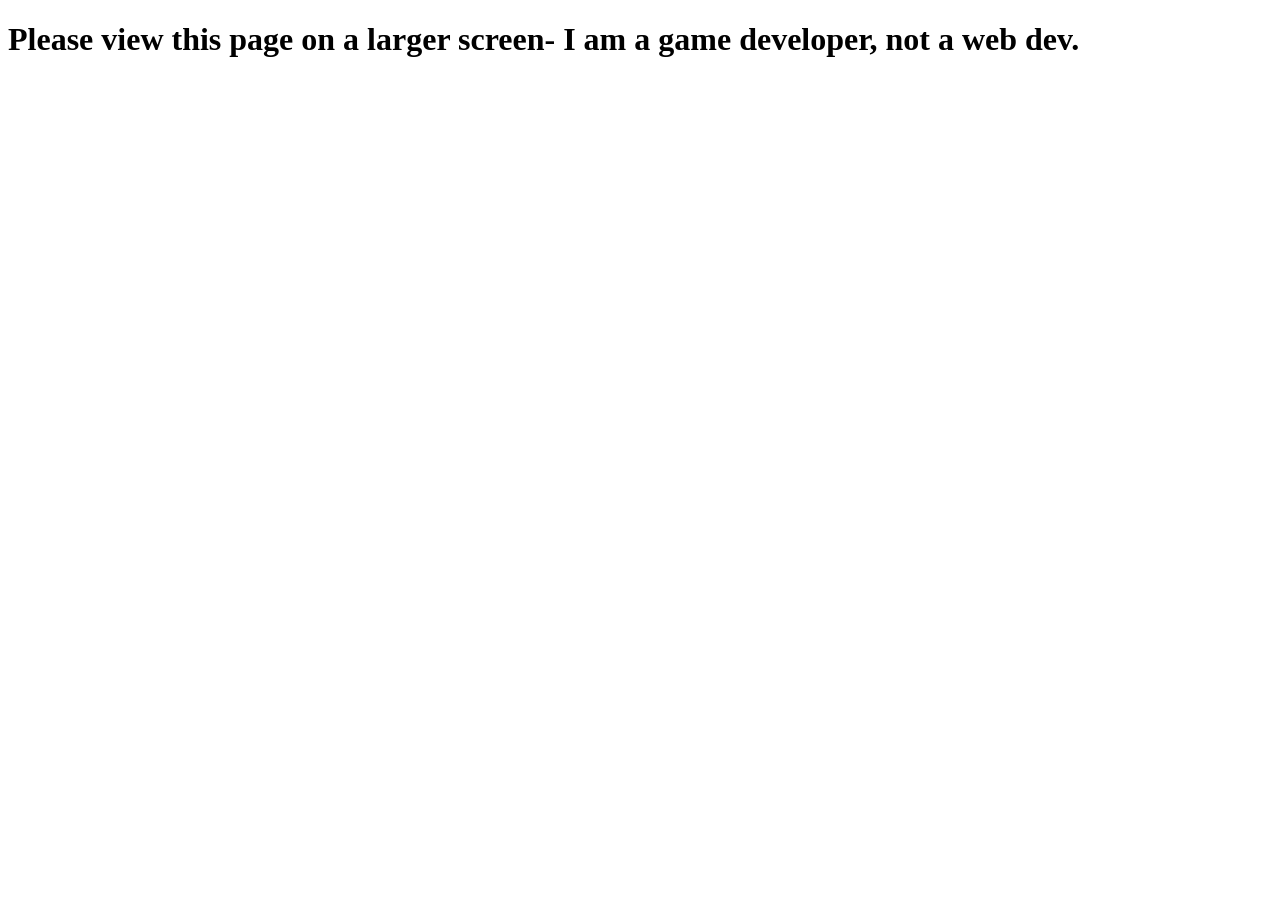
<file: sub_pages/too_narrow_screen.html>
<!DOCTYPE html>
<html lang="en">

<head>
    <meta charset="UTF-8">
    <meta name="viewport" content="width=device-width, initial-scale=1.0">
    <title>Portfolio</title>
</head>

<body id="body">
    <h1>Please view this page on a larger screen- I am a game developer, not a web dev.</h1>
</body>

</html>
</file>
